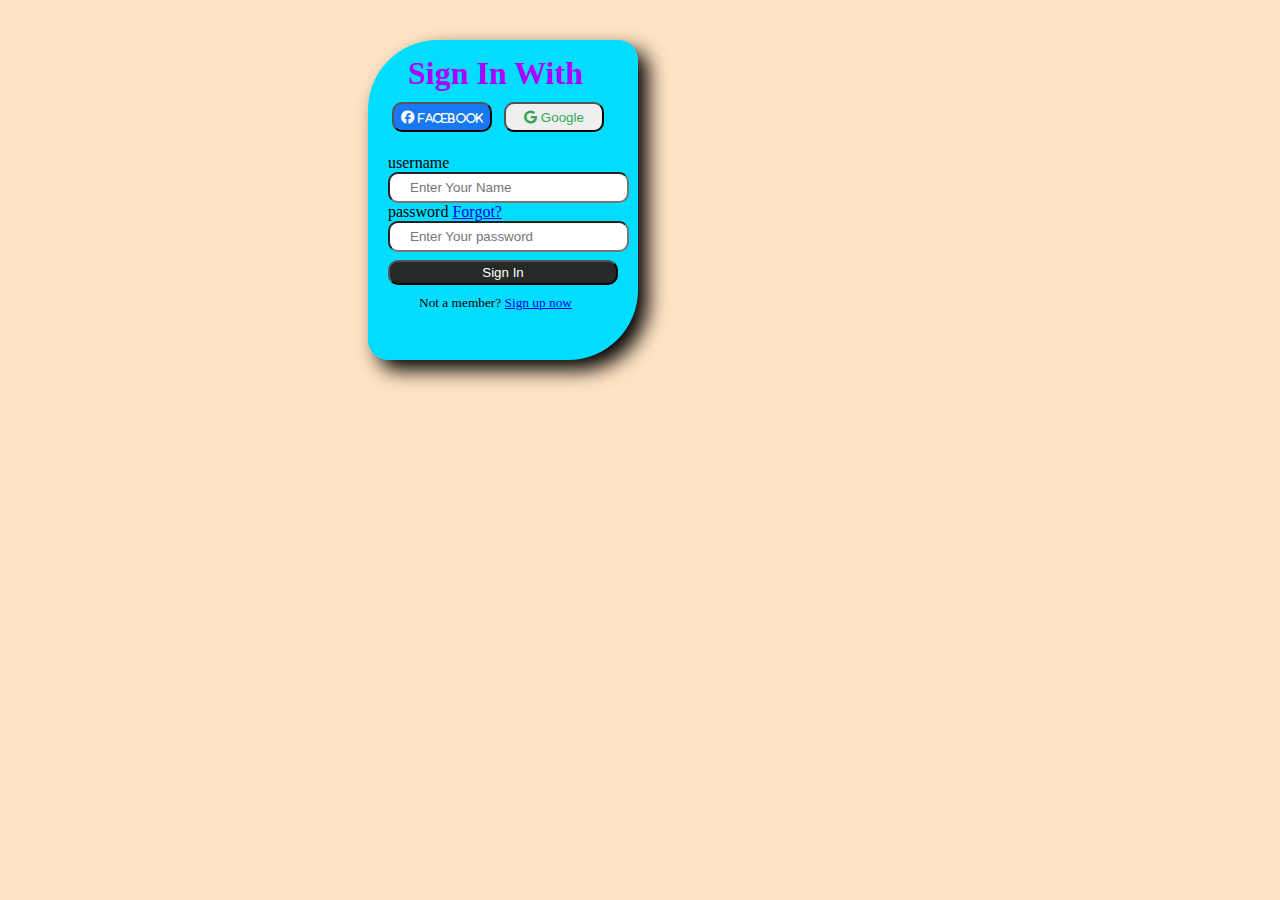
<file: index.html>
<!DOCTYPE html>
<html lang="en">
<head>
    <meta charset="UTF-8">
    <meta name="viewport" content="width=device-width, initial-scale=1.0">
    <link rel="stylesheet" href="https://cdnjs.cloudflare.com/ajax/libs/font-awesome/6.5.2/css/all.min.css"/>
     <title>Learning Css</title>
<link rel="stylesheet" href="style.css">
</head>
<body>
        <div class="container">
            <h1>Sign In With</h1>
            <div class="first">
                <button class="icon" id="fb"><i class="fa-brands fa-facebook">  <small>facebook </small> </i></button>
                <button class="icon" id="Google"><i class="fa-brands fa-google"></i> Google </button>
            </div> <br>
            
            <div class="second">
                <label for="">username</label><br>
                <input type="text" name="" id="" placeholder="Enter Your Name"><br>
            
                <label for="">password <a href="https://colorlib.com/wp/html5-and-css3-login-forms/">Forgot?</a> </label><br>
                <input type="password" name="" id="" placeholder="Enter Your password">
                <br>
                <button class="btn">Sign In</button>
            
                <p><small>Not a member? <a href="https://colorlib.com/wp/wp-content/uploads/sites/2/login-form-v5.jpg">Sign up now</a> </small></p>
            </div>
              </div>
</body>
</html>
</file>
<file: style.css>
body{
    width: 100%;
    background-color:bisque;
}
.first{
    padding-left: 20px;
}
.container{
position:relative;
left: 320px;
width: 270px;
height: 320px;
 margin: 40px;
background-color: rgb(0, 221, 255);
box-shadow: 10px 10px 20px  ;
border-radius: 70px 20px;
}
h1{
position: relative;
left: 40px;
top: 15px;
color: rgb(174, 0, 255);

}
.icon{
    width: 100px;
    height: 30px;
    margin: 4px;
    cursor: pointer;
    border-radius: 10px;
}
.second, input{
    width: 215px;
    height: 25px;
    border-radius: 10px;
    padding-left: 20px;
}
.btn{
    width: 230px;
    height: 25px;
    position: relative;
    top: 8px;
    background-color: rgb(37, 42, 39);
    color: #ffff;
    border-radius: 10px;
}
p{
text-align: center;
}
#fb{
    background-color:#1877F2;
    color: #ffff;
}
#Google{

    color: #34A853;
}
</file>
